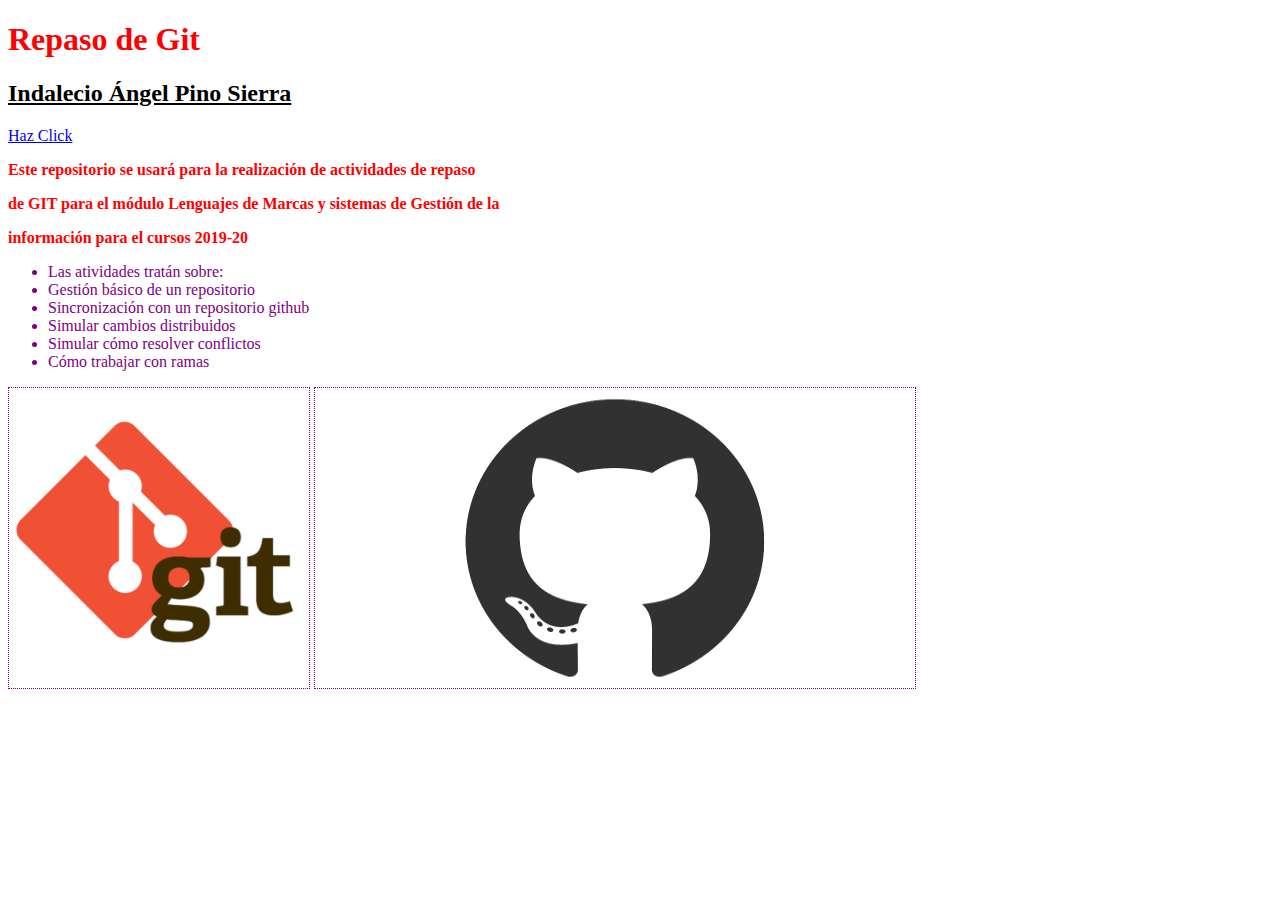
<file: index.html>
<!DOCTYPE html>
<html lang="en">
<head>
    <meta charset="UTF-8">
    <meta name="viewport" content="width=device-width, initial-scale=1.0">
    <link rel="stylesheet" href="CSS/estilos.css">
    <title>Document</title>
</head>
<body>
        <h1>Repaso de Git</h1>
        <h2>Indalecio Ángel Pino Sierra</h2>
        <a href="proyecto.html">Haz Click</a>

         
        <p>Este repositorio se usará para la realización de actividades de repaso</p> 
        <p>de GIT para el módulo Lenguajes de Marcas y sistemas de Gestión de la</p>
        <p>información para el cursos 2019-20</p>

           <ul>
                <li>Las atividades tratán sobre:</li>
                <li>Gestión básico de un repositorio</li>
                <li>Sincronización con un repositorio github</li>
                <li>Simular cambios distribuidos</li>
                <li>Simular cómo resolver conflictos</li>
                <li>Cómo trabajar con ramas</li>
            </ul>

            <img class="img1" src="git.png">
            <img class="img2" src="git2.png">
</body>
</html>
</file>
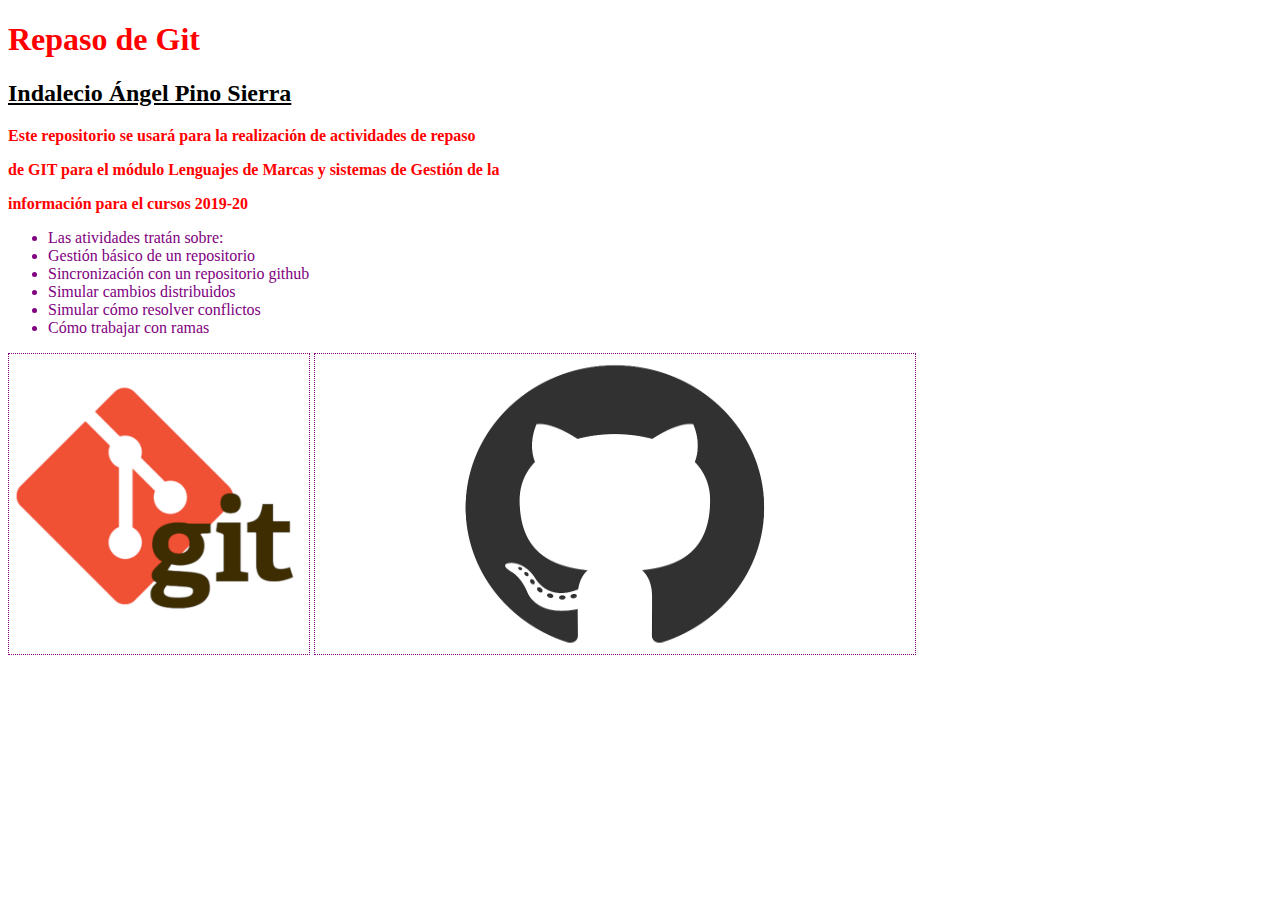
<file: proyecto.html>
<!DOCTYPE html>
<html lang="en">
<head>
    <meta charset="UTF-8">
    <meta name="viewport" content="width=device-width, initial-scale=1.0">
    <link rel="stylesheet" href="CSS/estilos.css">
    <title>Document</title>
</head>
<body>
        <h1>Repaso de Git</h1>
        <h2>Indalecio Ángel Pino Sierra</h2>

         
        <p>Este repositorio se usará para la realización de actividades de repaso</p> 
        <p>de GIT para el módulo Lenguajes de Marcas y sistemas de Gestión de la</p>
        <p>información para el cursos 2019-20</p>

           <ul>
                <li>Las atividades tratán sobre:</li>
                <li>Gestión básico de un repositorio</li>
                <li>Sincronización con un repositorio github</li>
                <li>Simular cambios distribuidos</li>
                <li>Simular cómo resolver conflictos</li>
                <li>Cómo trabajar con ramas</li>
            </ul>

            <img class="img1" src="git.png">
            <img class="img2" src="git2.png">
</body>
</html>
</file>
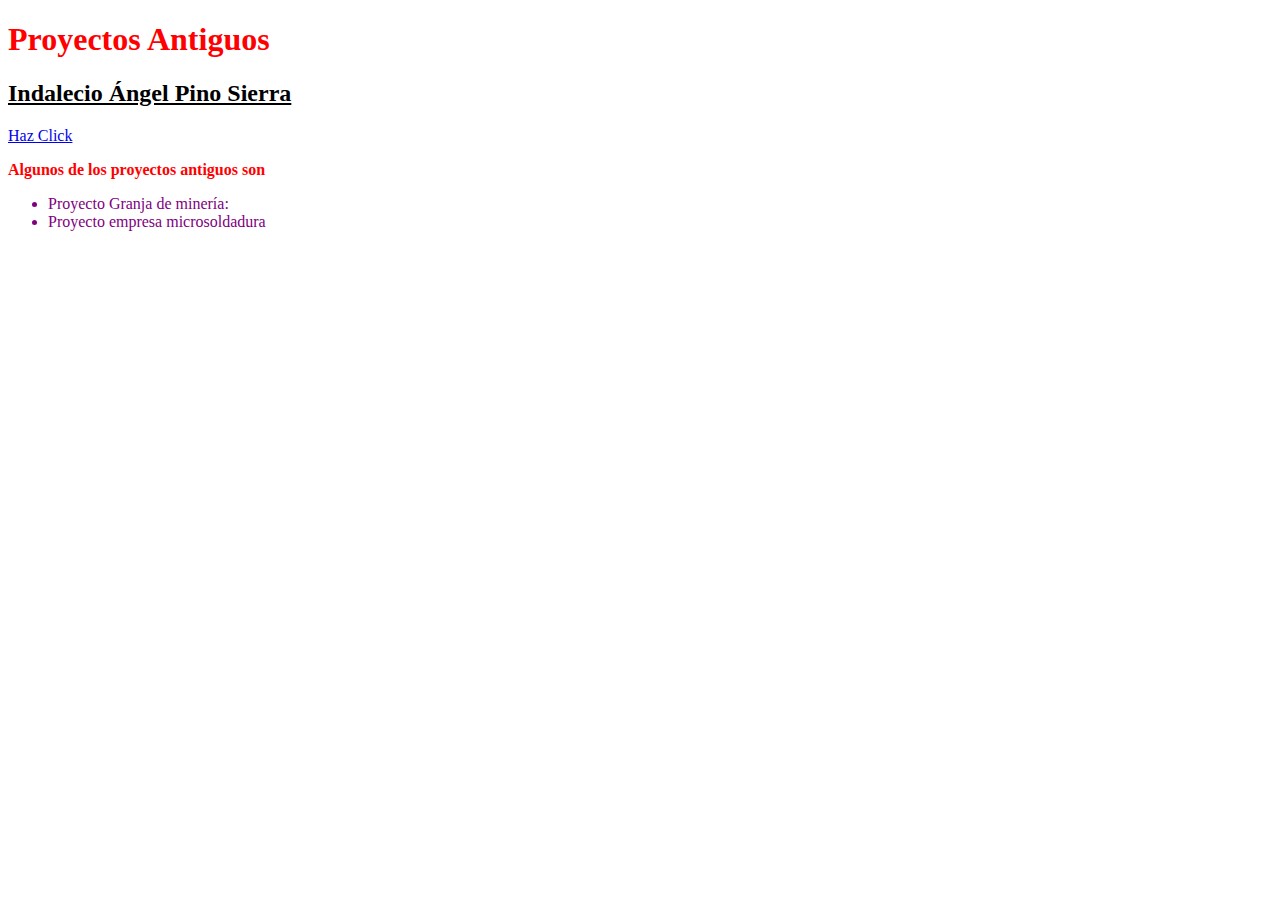
<file: proyectos_antiguos.html>
<!DOCTYPE html>
<html lang="en">
<head>
    <meta charset="UTF-8">
    <meta name="viewport" content="width=device-width, initial-scale=1.0">
    <link rel="stylesheet" href="CSS/estilos.css">
    <title>Document</title>
</head>
<body>
        <h1>Proyectos Antiguos</h1>
        <h2>Indalecio Ángel Pino Sierra</h2>
        <a href="proyecto.html">Haz Click</a>
        
        <p>Algunos de los proyectos antiguos son</p>

        <ul>
            <li>Proyecto Granja de minería:</li>
            <li>Proyecto empresa microsoldadura</li>
        </ul>




        </body> 

    </html>
</file>
<file: CSS/estilos.css>
@font-face {
    font-family: abel;
    src: url("abel.ttf");
}

.titulo {
    font-size: 25px;
    font-weight: 700;
    color: rgb(41, 22, 112);
}

h1 {
  font-weight: bold;
  color: red;
}

h2{
    text-decoration: underline;

}

p {
    font-weight: bold;
    color: red;
}

li {
    color: purple;
}

.img1 {
    height: 300px;
    width: 300px;
    border: 1px dotted purple;
}

.img2 {
    height: 300px;
    width: 600px;
    border: 1px dotted purple;

}
</file>
